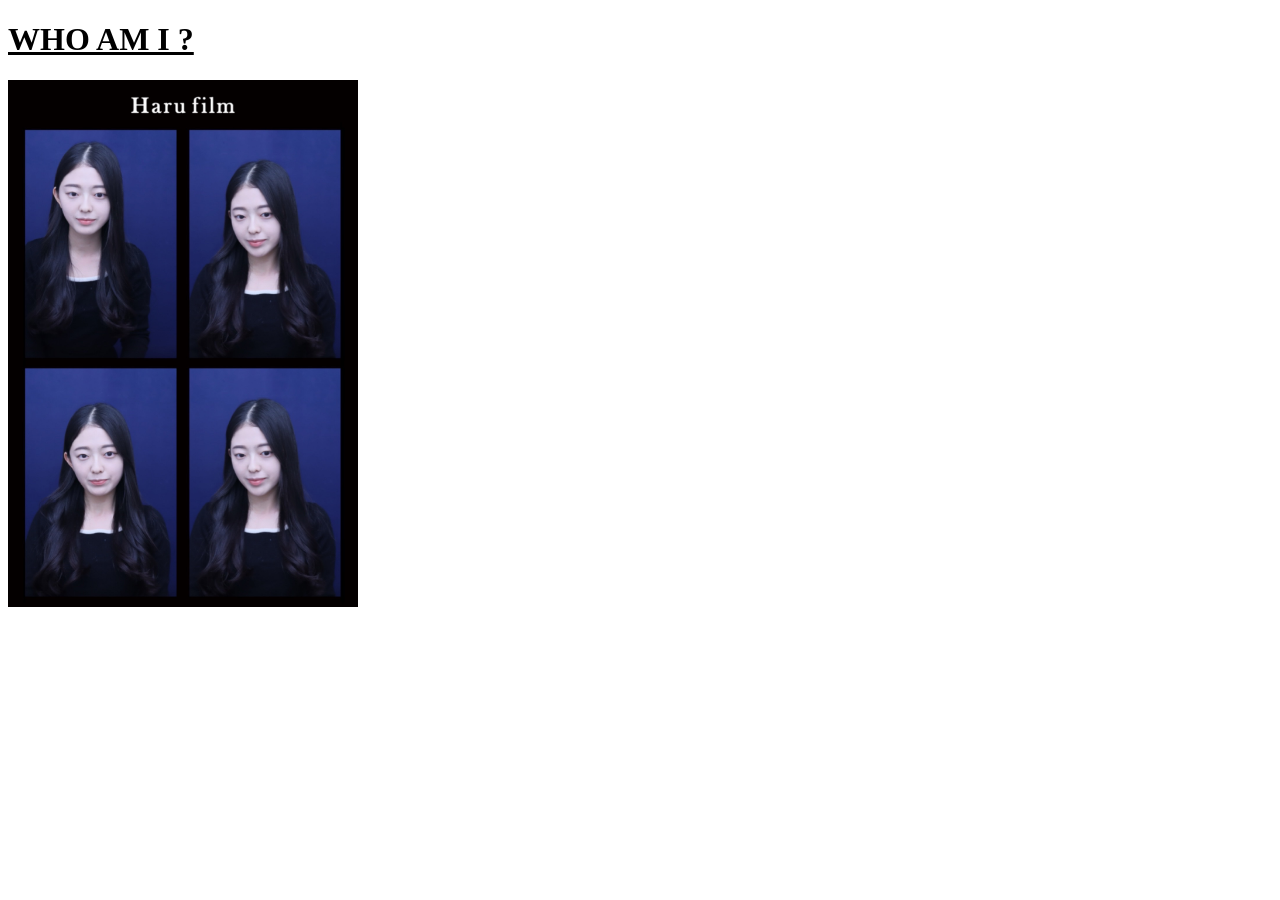
<file: index.html>
<!DOCTYPE html>
<html>
  <head>
    <meta charset="utf-8">
    <title>WHOAMI?</title>
    <style>
      a{
        color:black;
      }
    </style>
  </head>
  <body>
    <h1><a href="main.html">WHO AM I ?</a></h1>
    <img src="selfie.jpg" width="350px">
  </body>
</html>
</file>
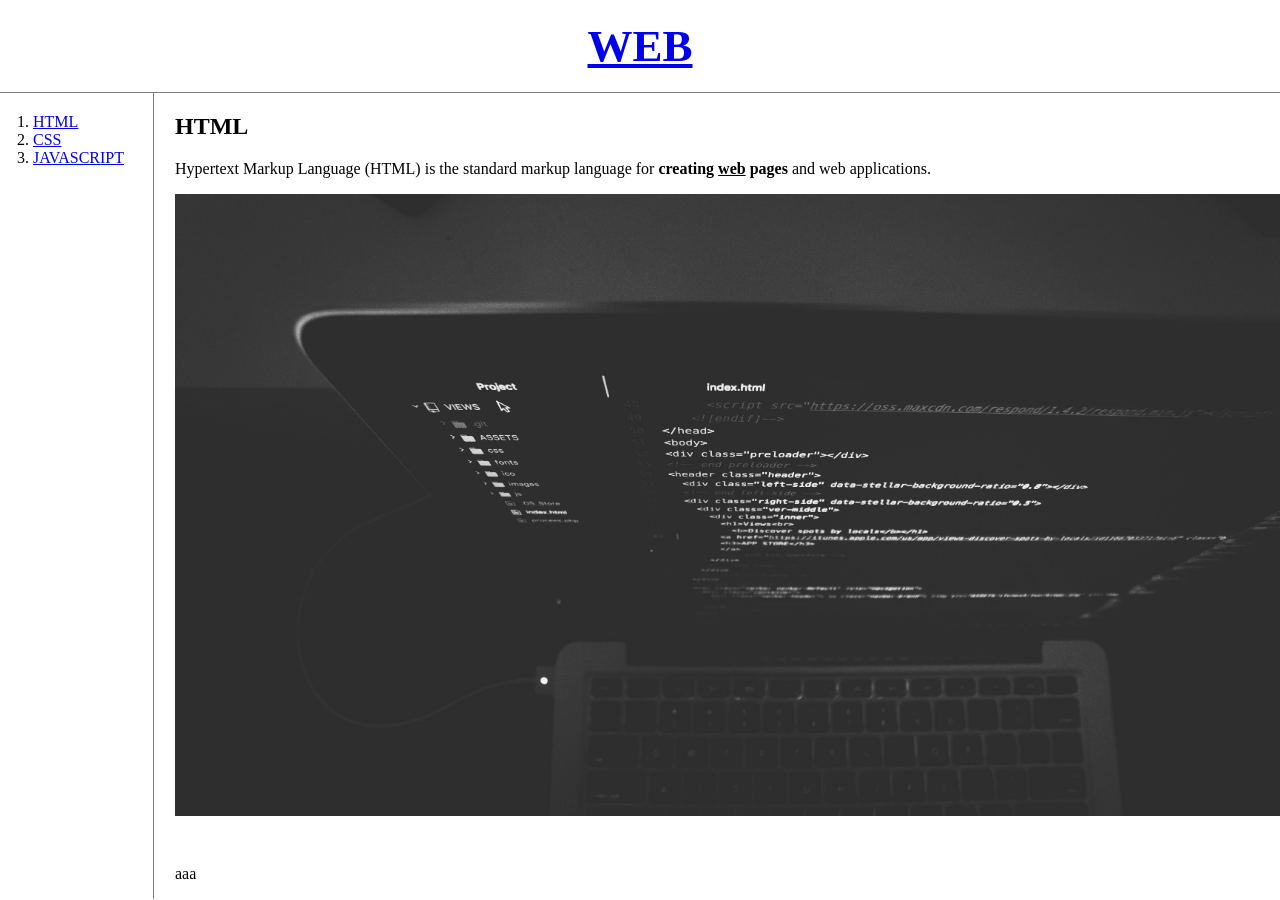
<file: 1.html>
<!doctype html>
<html>
<head>
  <title>WEB1 - HTML</title>
  <meta charset="utf-8">
  <link rel="stylesheet" href="style.css">
</head>
<body>
<h1><a href="index.html">WEB</a></h1>
<div id="grid">
  <ol>
    <li><a href="1.html">HTML</a></li>
    <li><a href="2.html">CSS</a></li>
    <li><a href="3.html">JAVASCRIPT</a></li>
  </ol>
  <div id="article">
    <h2>HTML</h2>
    <p>Hypertext Markup Language (HTML) is the standard markup language for <strong>creating <u>web</u> pages</strong> and web applications.
    </p><img src="coding.jpg" width="100%"><p style="margin-top:45px;">aaa</p>
  </div>
</div>
</body>
</html>
</file>
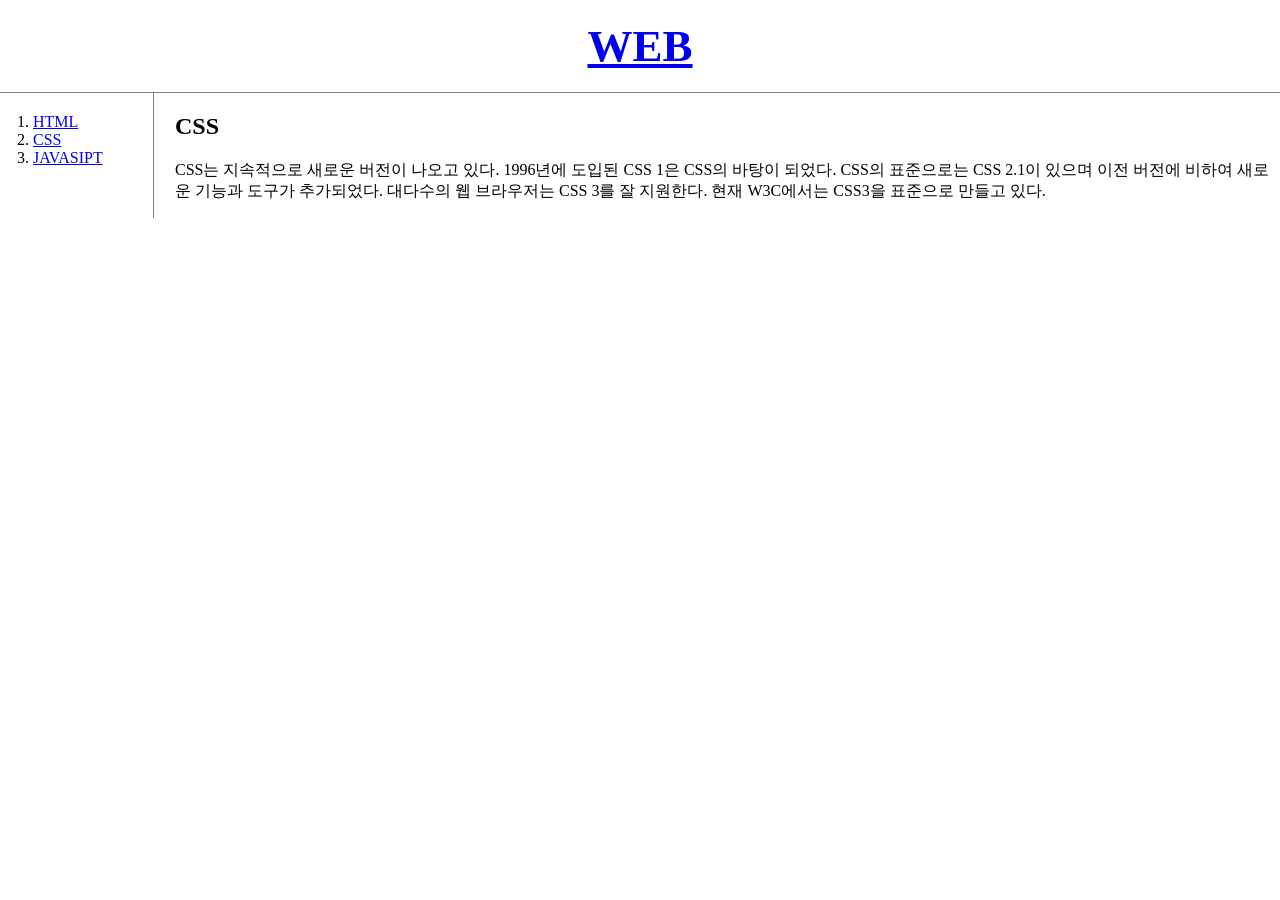
<file: 2.html>
<!doctype html>
<html>
<head>
  <title>WEB1 - CSS</title>
  <meta charset="utf-8">
  <link rel="stylesheet" href="style.css">
</head>
<body>
  <h1><a href="index.html">WEB</a></h1>
  <div id="grid">
    <ol>
      <li><a href="1.html">HTML</a></li>
      <li><a href="2.html">CSS</a></li>
      <li><a href="3.html">JAVASIPT</a></li>
    </ol>
    <div id="article">
      <h2>CSS</h2>
      <P>
        CSS는 지속적으로 새로운 버전이 나오고 있다. 1996년에 도입된 CSS 1은 CSS의 바탕이 되었다. CSS의 표준으로는 CSS 2.1이 있으며 이전 버전에 비하여 새로운 기능과 도구가 추가되었다. 대다수의 웹 브라우저는 CSS 3를 잘 지원한다. 현재 W3C에서는 CSS3을 표준으로 만들고 있다.
      </P>
    </div>
  </div>
</body>
</html>
</file>
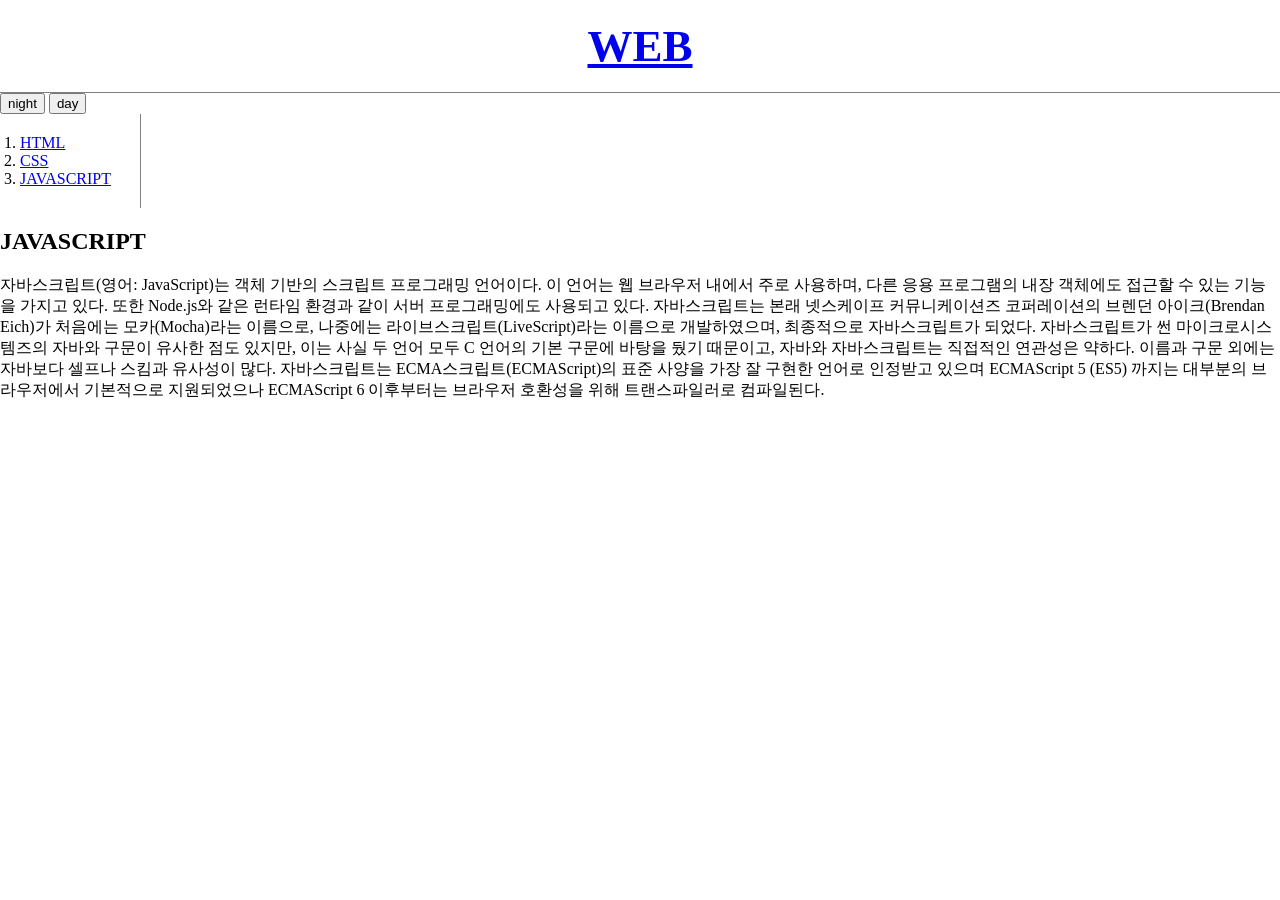
<file: 3.html>
<!doctype html>
<html>
<head>
  <title>WEB1 - JAVASCRIPT</title>
  <meta charset="utf-8">
  <link rel="stylesheet" href="style.css">
</head>
<body>
<h1><a href="index.html">WEB</a></h1>
<input type="button" value="night" onclick="
  document.querySelector('body').style.backgroundColor = 'black';
  document.querySelector('body').style.color = 'white';
">
<input type="button" value="day" onclick="
  document.querySelector('body').style.backgroundColor = 'white';
  document.querySelector('body').style.color = 'black';
">
  <ol>
    <li><a href="1.html">HTML</a></li>
    <li><a href="2.html">CSS</a></li>
    <li><a href="3.html">JAVASCRIPT</a></li>
  </ol>
    <h2>JAVASCRIPT</h2>
    <p>자바스크립트(영어: JavaScript)는 객체 기반의 스크립트 프로그래밍 언어이다. 이 언어는 웹 브라우저 내에서 주로 사용하며, 다른 응용 프로그램의 내장 객체에도 접근할 수 있는 기능을 가지고 있다. 또한 Node.js와 같은 런타임 환경과 같이 서버 프로그래밍에도 사용되고 있다. 자바스크립트는 본래 넷스케이프 커뮤니케이션즈 코퍼레이션의 브렌던 아이크(Brendan Eich)가 처음에는 모카(Mocha)라는 이름으로, 나중에는 라이브스크립트(LiveScript)라는 이름으로 개발하였으며, 최종적으로 자바스크립트가 되었다. 자바스크립트가 썬 마이크로시스템즈의 자바와 구문이 유사한 점도 있지만, 이는 사실 두 언어 모두 C 언어의 기본 구문에 바탕을 뒀기 때문이고, 자바와 자바스크립트는 직접적인 연관성은 약하다. 이름과 구문 외에는 자바보다 셀프나 스킴과 유사성이 많다. 자바스크립트는 ECMA스크립트(ECMAScript)의 표준 사양을 가장 잘 구현한 언어로 인정받고 있으며 ECMAScript 5 (ES5) 까지는 대부분의 브라우저에서 기본적으로 지원되었으나 ECMAScript 6 이후부터는 브라우저 호환성을 위해 트랜스파일러로 컴파일된다.</p>
</body>
</html>
</file>
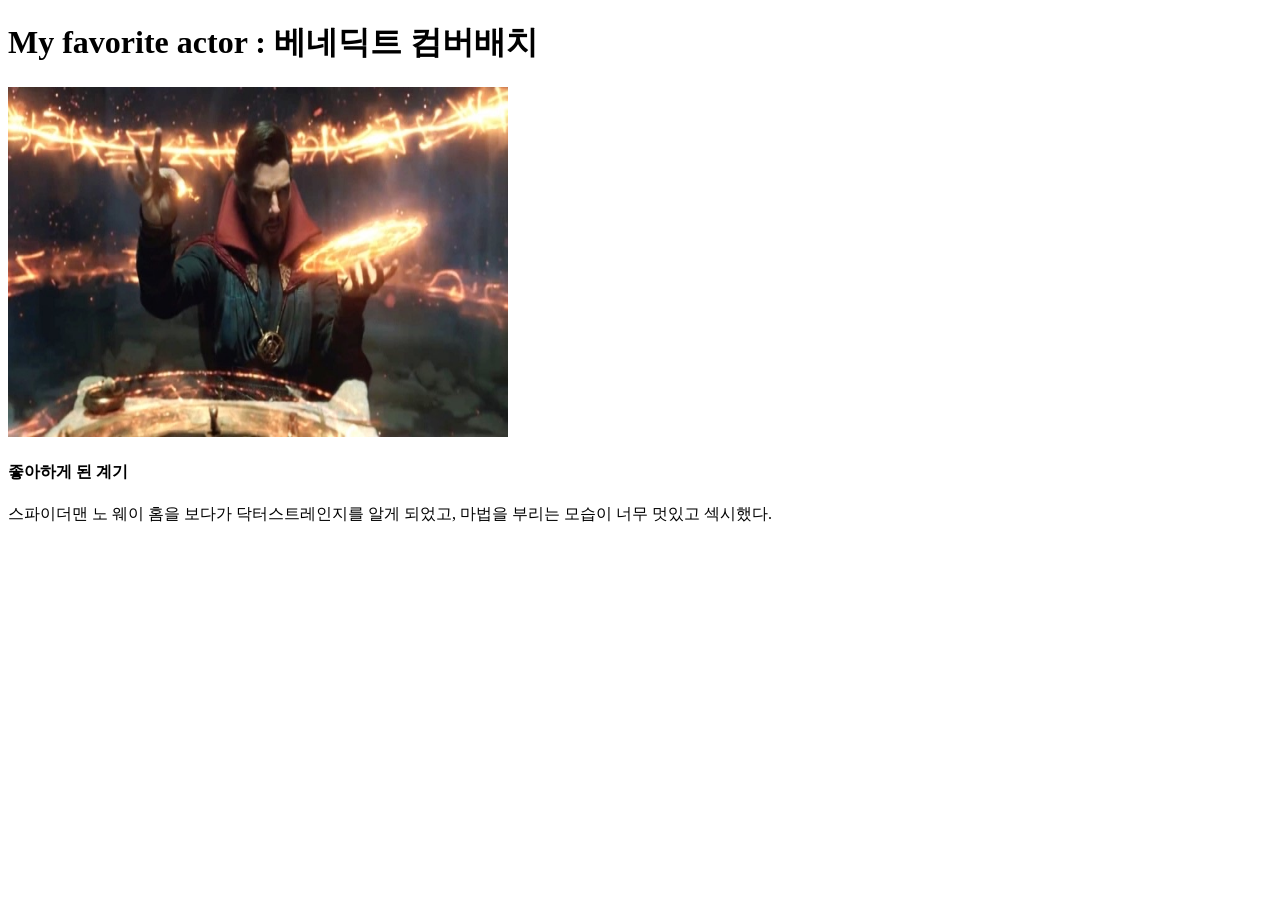
<file: actor.html>
<!doctype html>
<html>
<head>
<title>My favorite actor</title>
<meta charset="utf-8">
<h1>My favorite actor : 베네딕트 컴버배치</h1>
</head>
<body>
<img src="doctor.jpg" width="500" height="350">
<h4>좋아하게 된 계기</h4>
스파이더맨 노 웨이 홈을 보다가 닥터스트레인지를 알게 되었고, 마법을 부리는 모습이 너무 멋있고 섹시했다.
</body>
</html>
</file>
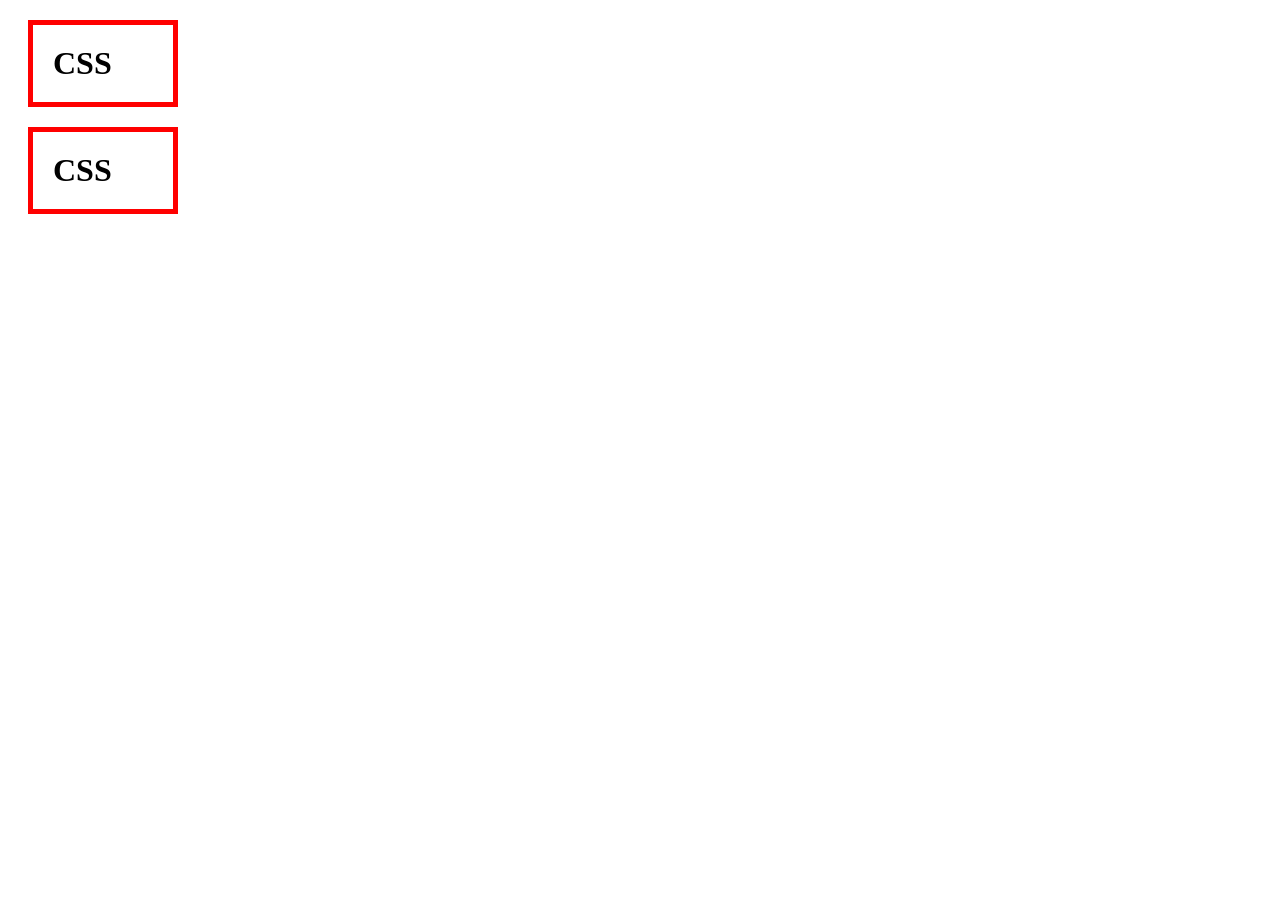
<file: box.html>
<!DOCTYPE html>
<html lang="en" dir="ltr">
  <head>
    <meta charset="utf-8">
    <title></title>
    <style>
      h1{
        border:5px solid red;
        padding:20px;
        margin:20px;
        display:block;
        width:100px;
      }
    </style>
  </head>
  <body>
    <h1>CSS</h1>
    <h1>CSS</h1>
  </body>
</html>
</file>
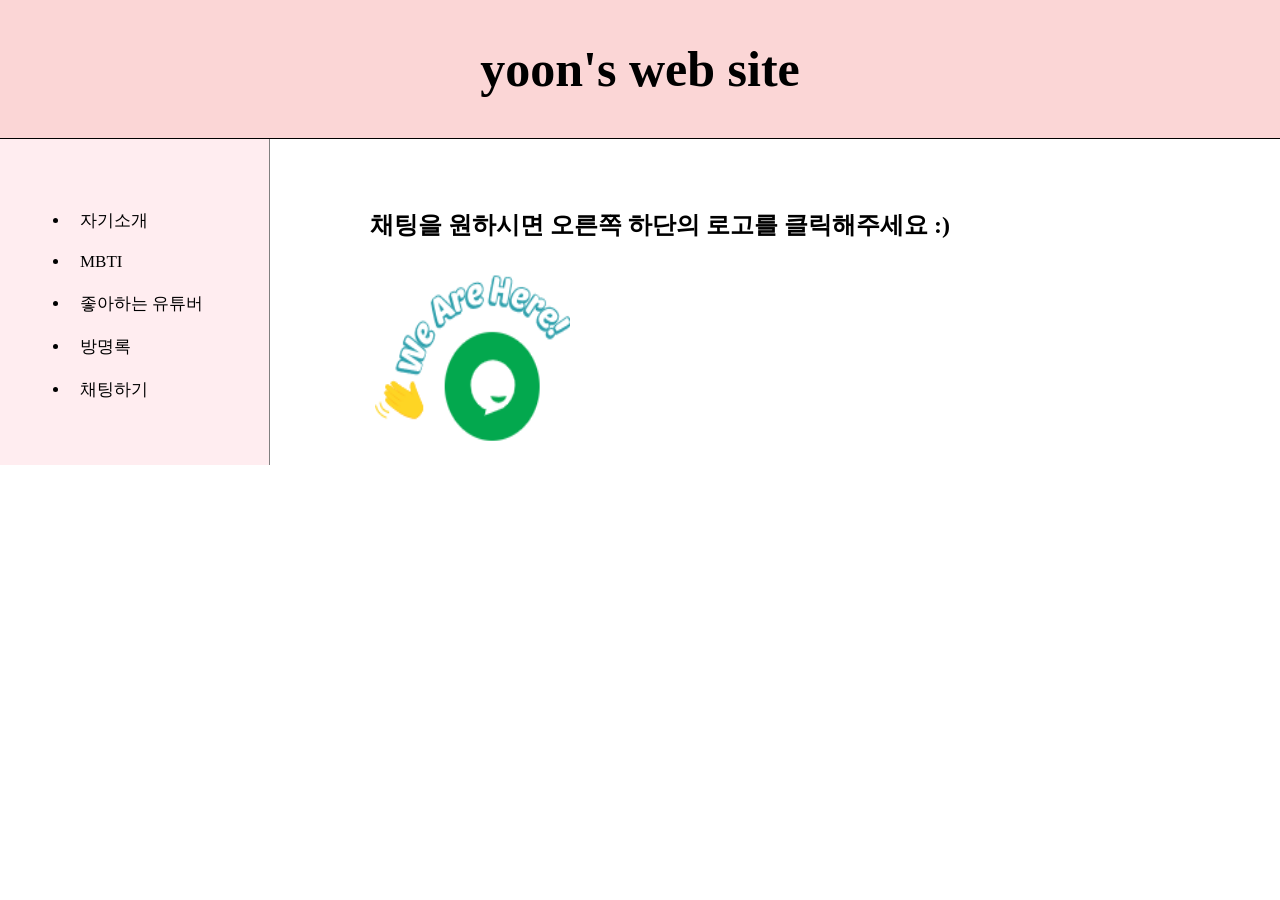
<file: chatting.html>
<!DOCTYPE html>
<html>
  <head>
    <meta charset="utf-8">
    <title>chatting</title>
    <style>
      h1{
        border-bottom : 1px solid black;
        background: #e91e1e2e;
        text-align : center;
        font-size : 50px;
        margin : 0;
        padding : 40px;
      }
      a {
        color : black;
        text-decoration:none;
      }
      body {
        margin : 0;
      }
      #grid {
        display : grid;
        grid-template-columns : 270px 1fr;
      }
      #grid ul {
        border-right : 1px solid gray;
        background-color: #ff002d12;
        margin: 0;
        padding-left: 70px;
        padding-top: 60px;
        font-size: 17px;
      }
      #grid li {
        padding : 10px;
      }
      #in {
        padding-left: 100px;
        padding-top: 50px;
      }
      #in ul{
        background: white;
        padding-top: 0;
      }
    </style>
  </head>
  <body>
    <h1><a href="main.html">yoon's web site</a></h1>
    <div id="grid">
    <ul>
      <li><a href="intro.html">자기소개</a></li>
      <li><a href="mbti.html">MBTI</a></li>
      <li><a href="youtuber.html">좋아하는 유튜버</a></li>
      <li><a href="comment.html">방명록</a></li>
      <li><a href="chatting.html">채팅하기</a></li>
    </ul>
    <div id="in">
    <h2>채팅을 원하시면 오른쪽 하단의 로고를 클릭해주세요 :)</h2>
    <img src="chat.png" width="200px" height="200px">
  </div>
  <!--Start of Tawk.to Script-->
  <script type="text/javascript">
  var Tawk_API=Tawk_API||{}, Tawk_LoadStart=new Date();
  (function(){
  var s1=document.createElement("script"),s0=document.getElementsByTagName("script")[0];
  s1.async=true;
  s1.src='https://embed.tawk.to/61e8053ab84f7301d32bd41b/1fpp58reh';
  s1.charset='UTF-8';
  s1.setAttribute('crossorigin','*');
  s0.parentNode.insertBefore(s1,s0);
  })();
  </script>
  <!--End of Tawk.to Script-->
  </div>
  </body>
</html>
</file>
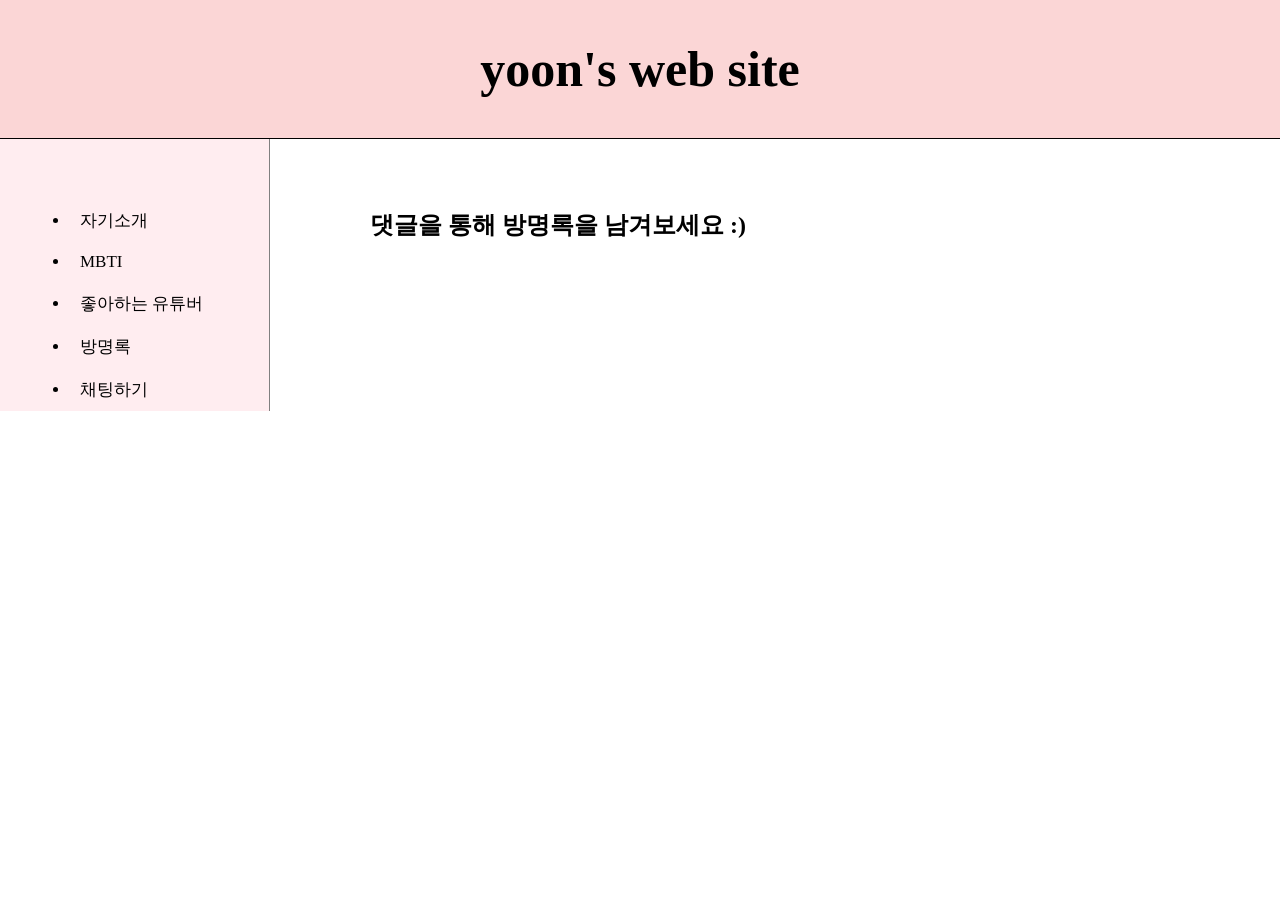
<file: comment.html>
<!DOCTYPE html>
<html>
  <head>
    <meta charset="utf-8">
    <title>guest book</title>
    <style>
      h1{
        border-bottom : 1px solid black;
        background: #e91e1e2e;
        text-align : center;
        font-size : 50px;
        margin : 0;
        padding : 40px;
      }
      a {
        color : black;
        text-decoration:none;
      }
      body {
        margin : 0;
      }
      #grid {
        display : grid;
        grid-template-columns : 270px 1fr;
      }
      #grid ul {
        border-right : 1px solid gray;
        background-color: #ff002d12;
        margin: 0;
        padding-left: 70px;
        padding-top: 60px;
        font-size: 17px;
      }
      #grid li {
        padding : 10px;
      }
      #in {
        padding-left: 100px;
        padding-top: 50px;
      }
      #in ul{
        background: white;
        padding-top: 0;
      }

    </style>
  </head>
  <body>
    <h1><a href="main.html">yoon's web site</a></h1>
    <div id="grid">
    <ul>
      <li><a href="intro.html">자기소개</a></li>
      <li><a href="mbti.html">MBTI</a></li>
      <li><a href="youtuber.html">좋아하는 유튜버</a></li>
      <li><a href="comment.html">방명록</a></li>
      <li><a href="chatting.html">채팅하기</a></li>
    </ul>
    <div id="grid2">
    <div id="in">
    <h2>댓글을 통해 방명록을 남겨보세요 :)</h2>
    <p>
    <div id="disqus_thread"></div>
    <script>
      /**
      *  RECOMMENDED CONFIGURATION VARIABLES: EDIT AND UNCOMMENT THE SECTION BELOW TO INSERT DYNAMIC VALUES FROM YOUR PLATFORM OR CMS.
      *  LEARN WHY DEFINING THESE VARIABLES IS IMPORTANT: https://disqus.com/admin/universalcode/#configuration-variables    */
      /*
      var disqus_config = function () {
      this.page.url = PAGE_URL;  // Replace PAGE_URL with your page's canonical URL variable
      this.page.identifier = PAGE_IDENTIFIER; // Replace PAGE_IDENTIFIER with your page's unique identifier variable
      };
      */
      (function() { // DON'T EDIT BELOW THIS LINE
      var d = document, s = d.createElement('script');
      s.src = 'https://web-ryglbk2lye.disqus.com/embed.js';
      s.setAttribute('data-timestamp', +new Date());
      (d.head || d.body).appendChild(s);
      })();
  </script>
  </p>
  </div>
  </div>
  </body>
</html>
</file>
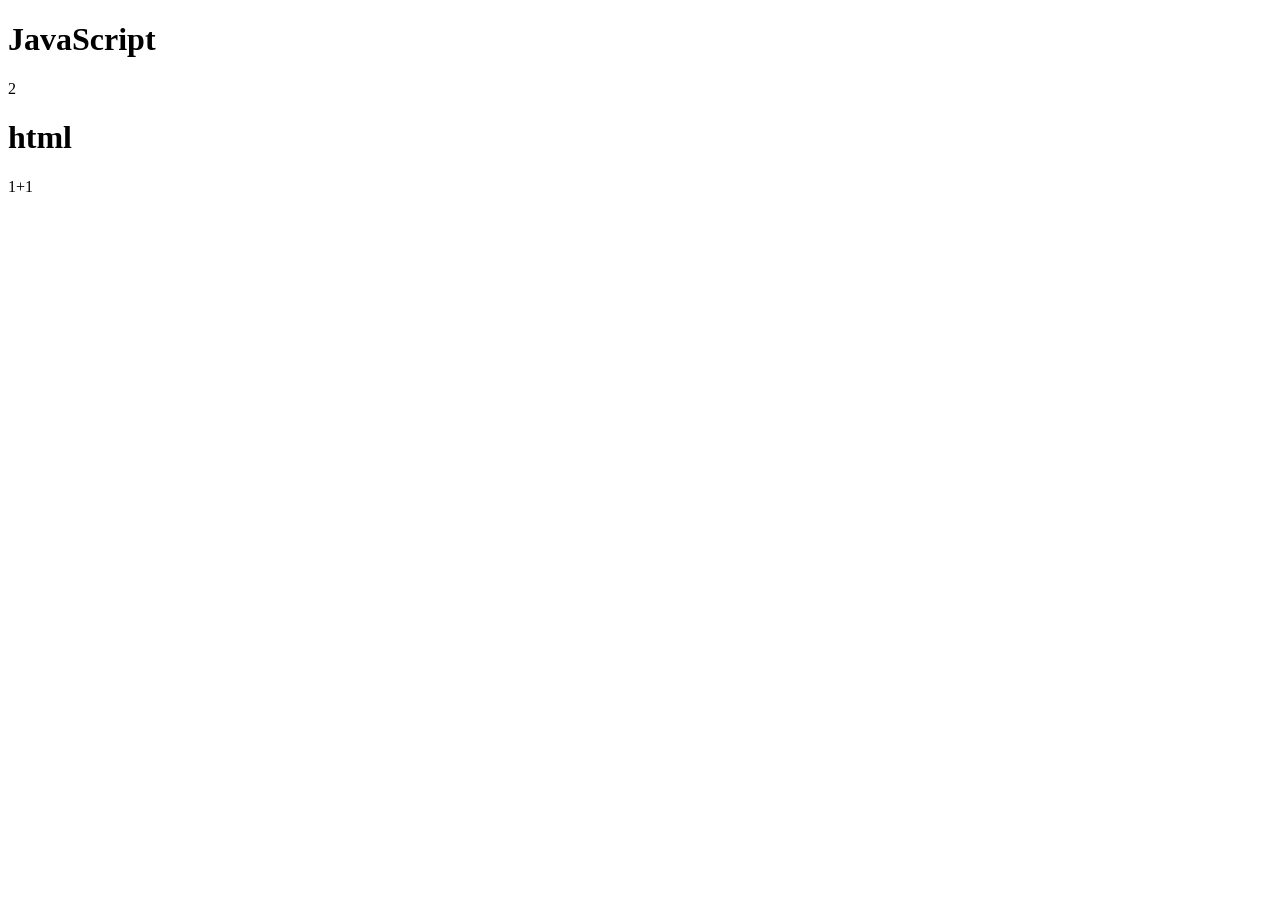
<file: ex1.html>
<!DOCTYPE html>
<html lang="en" dir="ltr">
  <head>
    <meta charset="utf-8">
    <title></title>
  </head>
  <body>
    <h1>JavaScript</h1>
    <script>
      document.write(1+1);
    </script>
    <h1>html</h1>
    1+1
  </body>
</html>
</file>
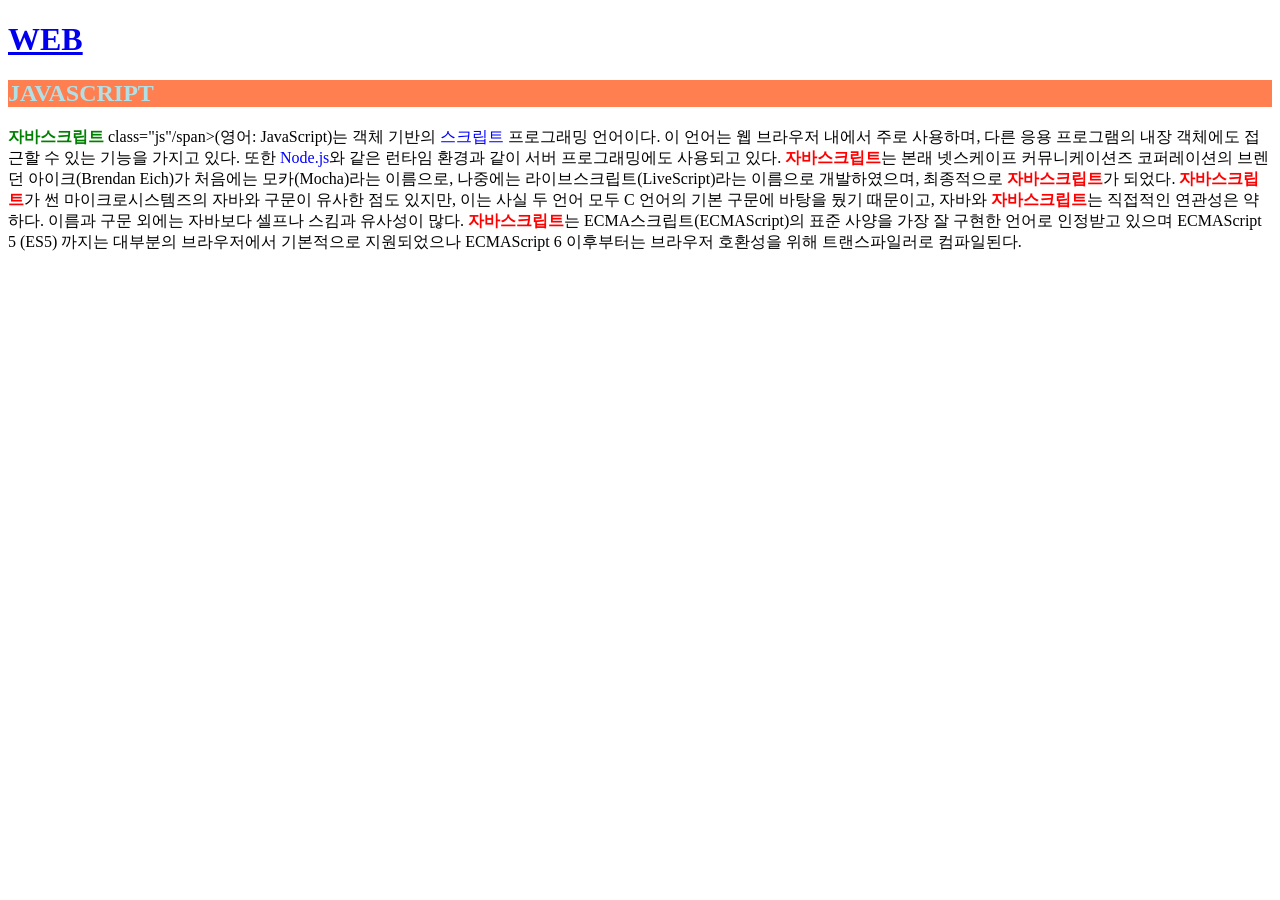
<file: ex3.html>
<!doctype html>
<html>
<head>
  <style>
    .js{
      font-weight: bold;
      color: red;
    }
    #first{
      color: green;
      text-size:100px;
    }
    span{
      color:blue;
    }
  </style>
</head>
<body>
<h1><a href="index.html">WEB</a></h1>
<h2 style="color:powderblue; background-color:coral;">JAVASCRIPT</h2>
<p>
  <span id="first" class="js">자바스크립트</span> class="js"/span>(영어: JavaScript)는 객체 기반의 <span>스크립트</span> 프로그래밍 언어이다. 이 언어는 웹 브라우저 내에서 주로 사용하며, 다른 응용 프로그램의 내장 객체에도 접근할 수 있는 기능을 가지고 있다. 또한 <span>Node.js</span>와 같은 런타임 환경과 같이 서버 프로그래밍에도 사용되고 있다. <span class="js">자바스크립트</span>는 본래 넷스케이프 커뮤니케이션즈 코퍼레이션의 브렌던 아이크(Brendan Eich)가 처음에는 모카(Mocha)라는 이름으로, 나중에는 라이브스크립트(LiveScript)라는 이름으로 개발하였으며, 최종적으로 <span class="js">자바스크립트</span>가 되었다. <span class="js">자바스크립트</span>가 썬 마이크로시스템즈의 자바와 구문이 유사한 점도 있지만, 이는 사실 두 언어 모두 C 언어의 기본 구문에 바탕을 뒀기 때문이고, 자바와 <span class="js">자바스크립트</span>는 직접적인 연관성은 약하다. 이름과 구문 외에는 자바보다 셀프나 스킴과 유사성이 많다. <span class="js">자바스크립트</span>는 ECMA스크립트(ECMAScript)의 표준 사양을 가장 잘 구현한 언어로 인정받고 있으며 ECMAScript 5 (ES5) 까지는 대부분의 브라우저에서 기본적으로 지원되었으나 ECMAScript 6 이후부터는 브라우저 호환성을 위해 트랜스파일러로 컴파일된다.</p>
</body>
</html>
</file>
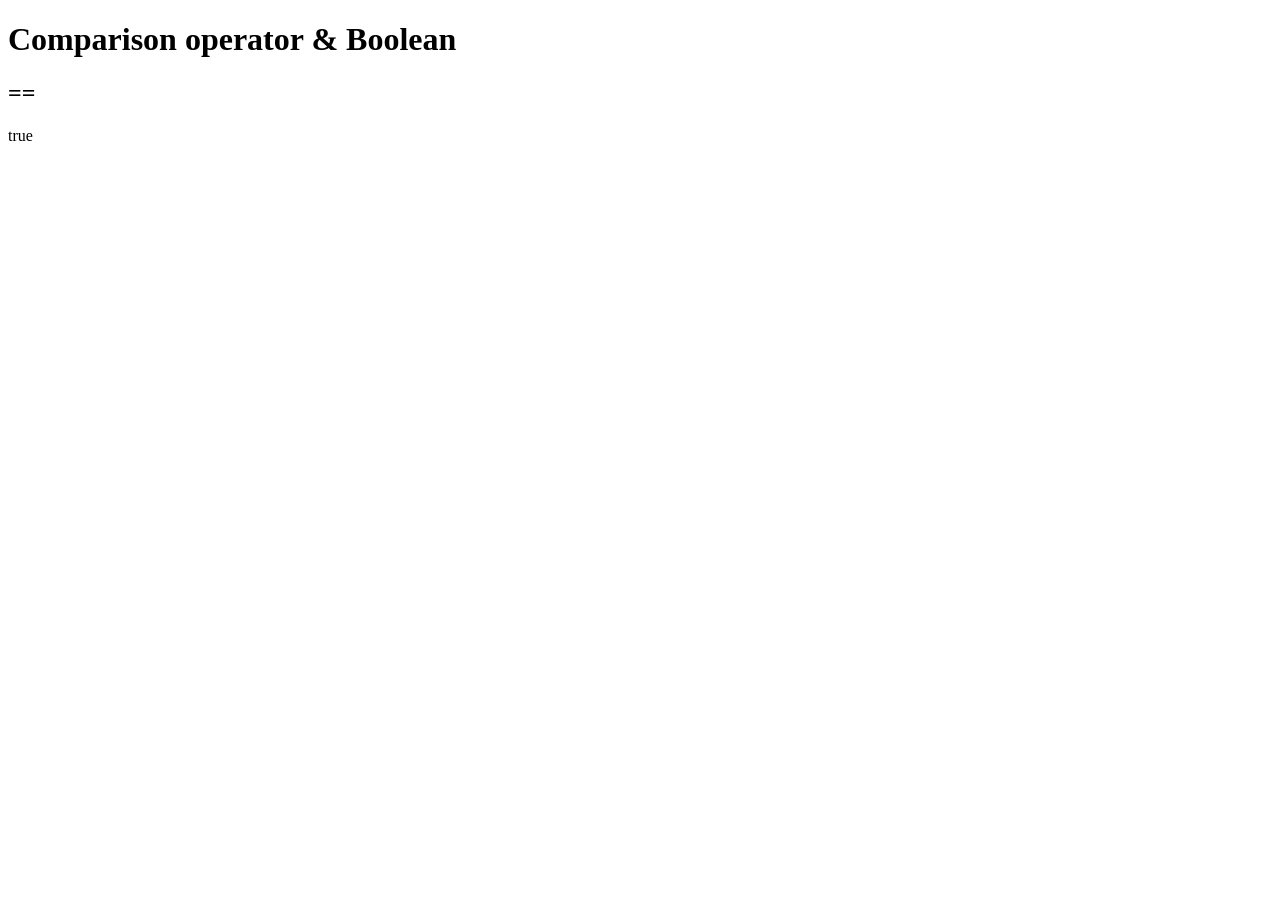
<file: ex4.html>
<!DOCTYPE html>
<html lang="en" dir="ltr">
  <head>
    <meta charset="utf-8">
    <title></title>
  </head>
  <body>
    <h1>Comparison operator & Boolean</h1>
    <h2>==</h2>
    <script>
      document.write(1==1);
    </script>
  </body>
</html>
</file>
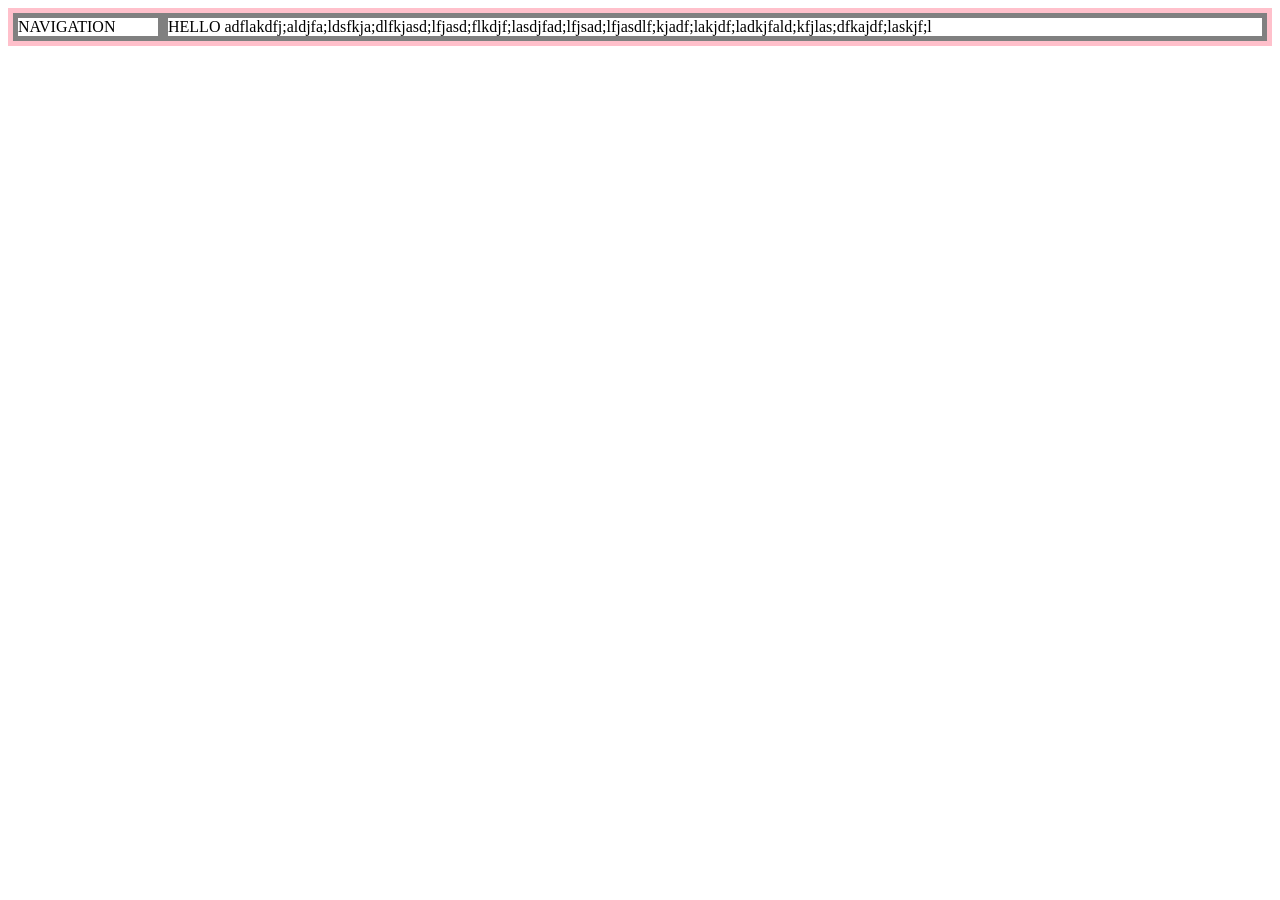
<file: grid.html>
<!DOCTYPE html>
<html lang="en" dir="ltr">
  <head>
    <meta charset="utf-8">
    <title></title>
    <style>
      #grid{
        border:5px solid pink;
        display:grid;
          grid-template-columns: 150px 1fr;
      }
      div{
        border:5px solid gray;
      }
    </style>
  </head>
  <body>
    <div id="grid">
      <div>NAVIGATION</div>
      <div>HELLO adflakdfj;aldjfa;ldsfkja;dlfkjasd;lfjasd;flkdjf;lasdjfad;lfjsad;lfjasdlf;kjadf;lakjdf;ladkjfald;kfjlas;dfkajdf;laskjf;l</div>
    </div>
  </body>
</html>
</file>
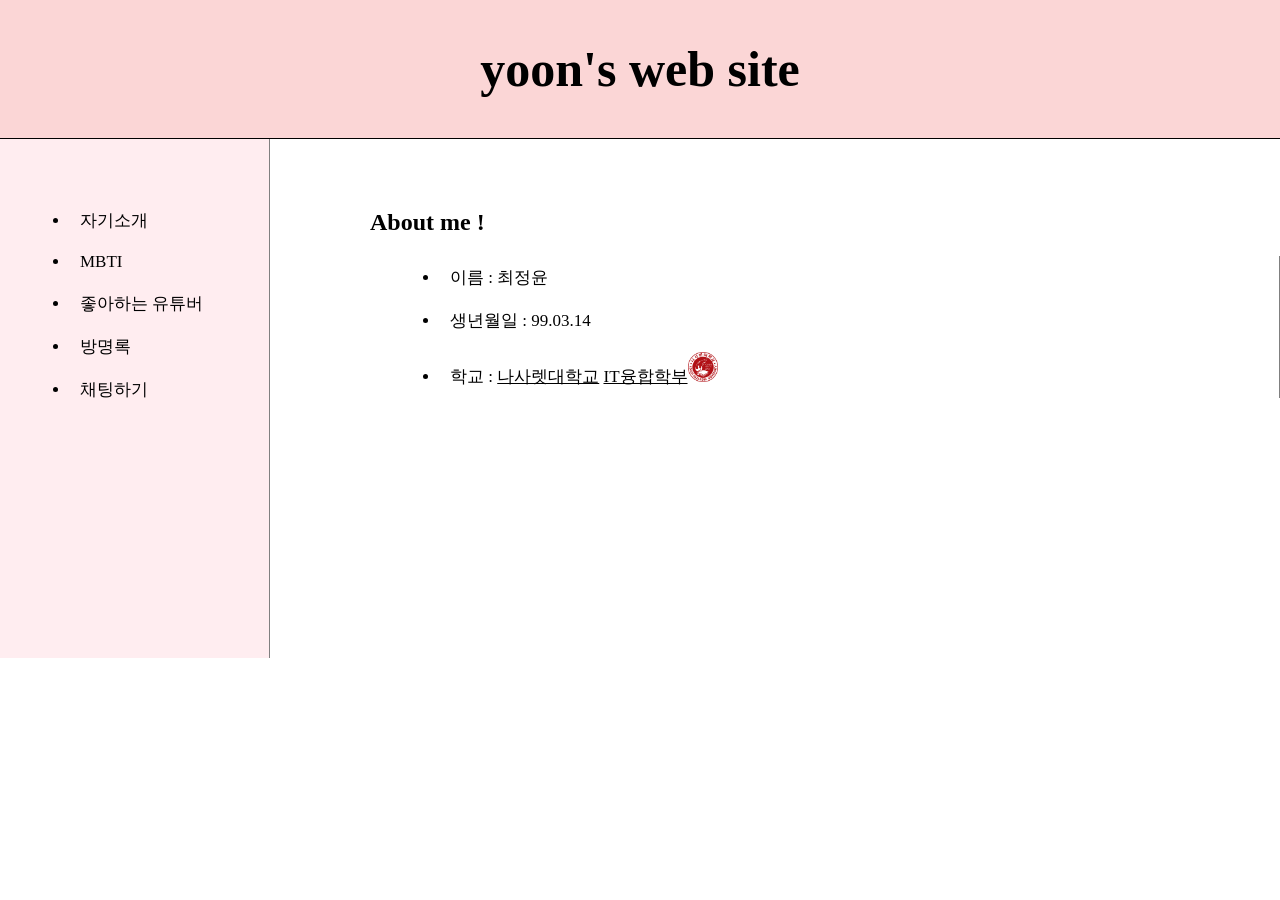
<file: intro.html>
<!DOCTYPE html>
<html>
  <head>
    <meta charset="utf-8">
    <title>Introduce me</title>
    <style>
      h1{
        border-bottom : 1px solid black;
        background: #e91e1e2e;
        text-align : center;
        font-size : 50px;
        margin : 0;
        padding : 40px;
      }
      a {
        color : black;
        text-decoration:none;
      }
      body {
        margin : 0;
      }
      #grid {
        display : grid;
        grid-template-columns : 270px 1fr;
      }
      #grid ul {
        border-right : 1px solid gray;
        background-color: #ff002d12;
        margin: 0;
        padding-left: 70px;
        padding-top: 60px;
        font-size: 17px;
      }
      #grid li {
        padding : 10px;
      }
      #in {
        padding-left: 100px;
        padding-top: 50px;
      }
      #in ul{
        background: white;
        padding-top: 0;
      }
      #in a{
        text-decoration: underline;
      }
      #grid2 {
        display: grid;
        grid-auto-rows: 1fr 1fr;
      }
    </style>
  </head>
  <body>
    <h1><a href="main.html">yoon's web site</a></h1>
    <div id="grid">
    <ul>
      <li><a href="intro.html">자기소개</a></li>
      <li><a href="mbti.html">MBTI</a></li>
      <li><a href="youtuber.html">좋아하는 유튜버</a></li>
      <li><a href="comment.html">방명록</a></li>
      <li><a href="chatting.html">채팅하기</a></li>
    </ul>
    <div id="grid2">
    <div id="in">
    <h2>About me !</h2>
    <ul>
      <li>이름 : 최정윤</li>
      <li>생년월일 : 99.03.14</li>
      <li>학교 : <a href="https://www.kornu.ac.kr/mbs/kornukr/intro.html">나사렛대학교</a> <a href="https://cms.kornu.ac.kr/sites/it/index.do">IT융합학부</a><img src="school.jpg" width="30px"></li>
    </ul>
    </div>
    <div id="none">
      <h2> </h2>
    </div>
    </div>
  </div>
  </body>
</html>
</file>
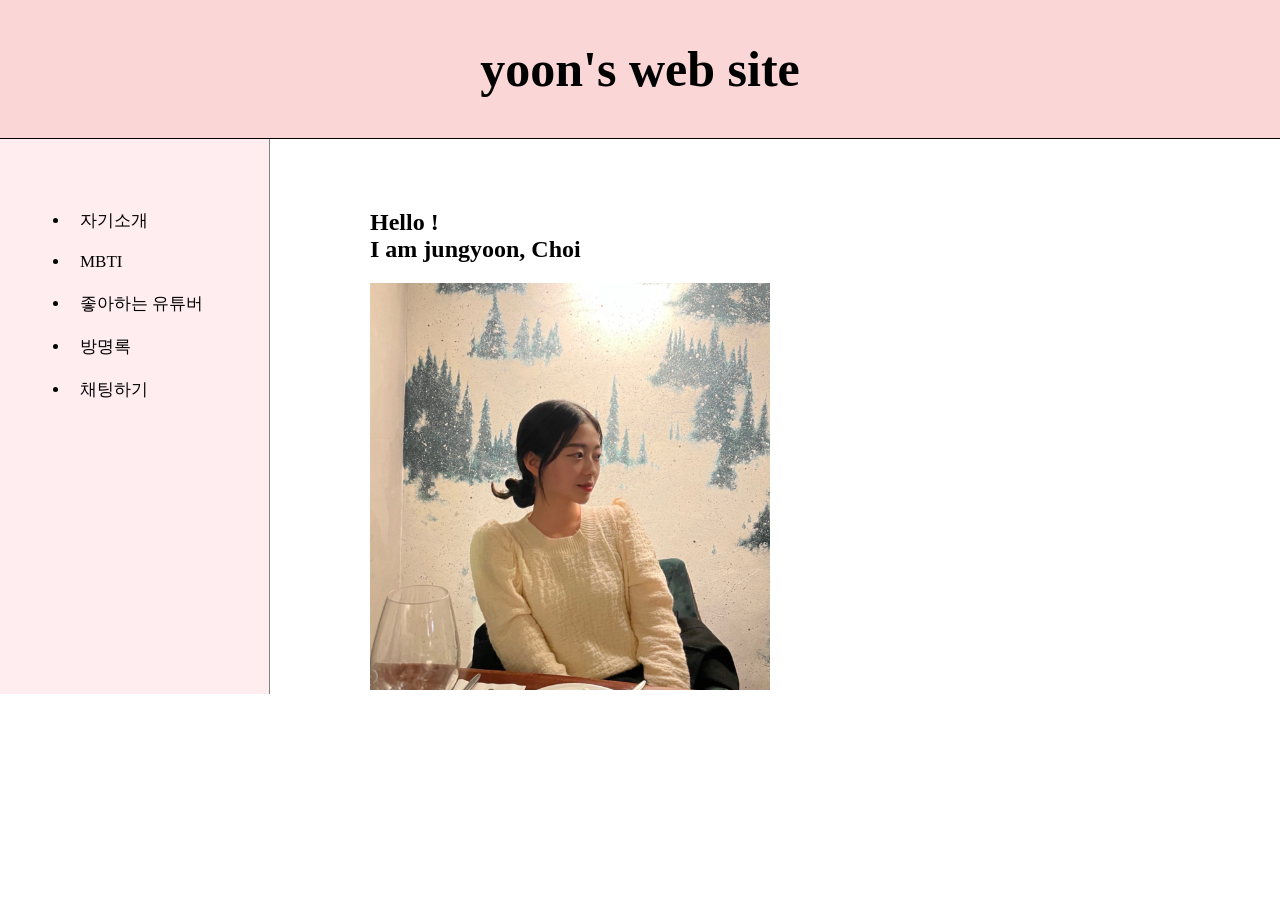
<file: main.html>
<!DOCTYPE html>
<html>
  <head>
    <meta charset="utf-8">
    <title>Main page</title>
    <style>
      h1{
        border-bottom : 1px solid black;
        background: #e91e1e2e;
        text-align : center;
        font-size : 50px;
        margin : 0;
        padding : 40px;
      }
      a {
        color : black;
        text-decoration:none;
      }
      body {
        margin : 0;
      }
      #grid {
        display : grid;
        grid-template-columns : 270px 1fr;
      }
      #grid ul {
        border-right : 1px solid gray;
        background-color: #ff002d12;
        margin: 0;
        padding-left: 70px;
        padding-top: 60px;
        font-size: 17px;
      }
      #grid li {
        padding : 10px;
      }
      #in {
        padding-left: 100px;
        padding-top: 50px;
      }
    </style>
  </head>
  <body>
    <h1><a href="main.html">yoon's web site</a></h1>
    <div id="grid">
    <ul>
      <li><a href="intro.html">자기소개</a></li>
      <li><a href="mbti.html">MBTI</a></li>
      <li><a href="youtuber.html">좋아하는 유튜버</a></li>
      <li><a href="comment.html">방명록</a></li>
      <li><a href="chatting.html">채팅하기</a></li>
    </ul>
    <div id="in">
      <h2>Hello !<br>I am jungyoon, Choi</h2>
      <img src="selfie2.jpg" width="400px">
    </div>
    </div>
  </body>
</html>
</file>
<file: style.css>
body{
  margin:0;
}
h1{
  font-size: 45px;
  text-align: center;
  border-bottom: 1px solid gray;
  margin:0;
  padding : 20px;
}
ol{
  border-right: 1px solid gray;
  width:100px;
  margin:0;
  padding:20px;
}
#grid{
  display:grid;
  grid-template-columns: 150px 1fr;
}
#grid ol{
  padding-left: 33px;
}
#grid #article{
  padding-left: 25px
}
@media(max-width:800px){
  #grid{
    display:block;
  }
  ol{
    border-right:none;
  }
  h1{
    border-bottom:none;
}
}
</file>
